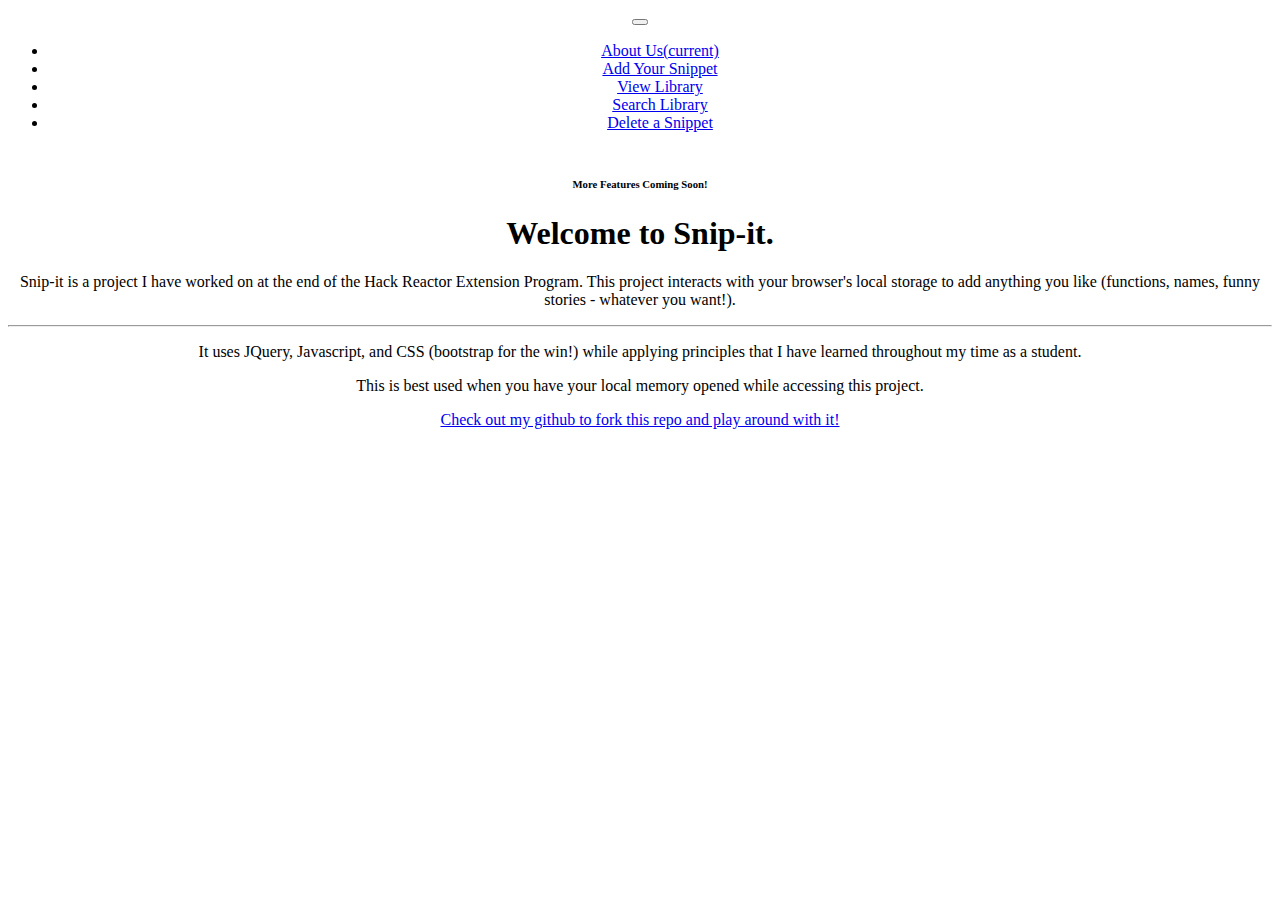
<file: about.html>
<!DOCTYPE html>
<html>
<head>
  <title>My First Crud App</title>
<script src="https://code.jquery.com/jquery-3.3.1.js""></script>
<script src="app.js"></script>
<link rel="stylesheet" type="text/css" href="design.css">
<link rel="stylesheet" href="https://stackpath.bootstrapcdn.com/bootstrap/4.1.0/css/bootstrap.min.css" integrity="sha384-9gVQ4dYFwwWSjIDZnLEWnxCjeSWFphJiwGPXr1jddIhOegiu1FwO5qRGvFXOdJZ4" crossorigin="anonymous"> <script src="https://stackpath.bootstrapcdn.com/bootstrap/4.1.0/js/bootstrap.min.js" integrity="sha384-uefMccjFJAIv6A+rW+L4AHf99KvxDjWSu1z9VI8SKNVmz4sk7buKt/6v9KI65qnm" crossorigin="anonymous"></script>
<link rel="stylesheet" href="https://use.fontawesome.com/releases/v5.0.13/css/all.css" integrity="sha384-DNOHZ68U8hZfKXOrtjWvjxusGo9WQnrNx2sqG0tfsghAvtVlRW3tvkXWZh58N9jp" crossorigin="anonymous">


</head>

<body>

<nav class="navbar navbar-expand-lg navbar-light bg-light">
  <a class="navbar-brand" href="#"><i class="fas fa-cut"></i>

</a>
  <button class="navbar-toggler" type="button" data-toggle="collapse" data-target="#navbarSupportedContent" aria-controls="navbarSupportedContent" aria-expanded="false" aria-label="Toggle navigation">
    <span class="navbar-toggler-icon"></span>
  </button>

  <div class="collapse navbar-collapse" id="navbarSupportedContent">
    <ul class="navbar-nav mr-auto">
      <li class="nav-item active">
        <a class="nav-link" href="about.html"> About Us<span class="sr-only">(current)</span></a>
      </li>
      <li class="nav-item">
        <a class="nav-link" href="add.html"><i class="fas fa-plus"></i> Add Your Snippet</a>
      </li>
      <li class="nav-item">
        <a class="nav-link" href="library.html"><i class="fas fa-book-open"></i> View Library</a>
      </li>
      <li class="nav-item">
        <a class="nav-link" href="search.html"><i class="fas fa-search"></i> Search Library</a>
      </li>
      <li class="nav-item">
        <a class="nav-link" href="delete.html"><i class="fas fa-trash"></i> Delete a Snippet</a>
      </li>
    </ul>
    <form class="form-inline my-2 my-lg-0">
      <h6>More Features Coming Soon!</h6>
    </form>
  </div>
</nav>



<div class="jumbotron">
  <h1 class="display-4">Welcome to Snip-it.</h1>
  <p class="lead">Snip-it is a project I have worked on at the end of the Hack Reactor Extension Program. This project interacts with your browser's local storage to add anything you like (functions, names, funny stories - whatever you want!).</p>
  <hr class="my-4">
  <p>It uses JQuery, Javascript, and CSS (bootstrap for the win!) while applying principles that I have learned throughout my time as a student.</p>
  <p>This is best used when you have your local memory opened while accessing this project.</p>
  <a class="btn btn-primary btn-sm" href="https://github.com/kstahl21/myCrudApp" role="button">Check out my github to fork this repo and play around with it!</a>
</div>


</body>
</html>
</file>
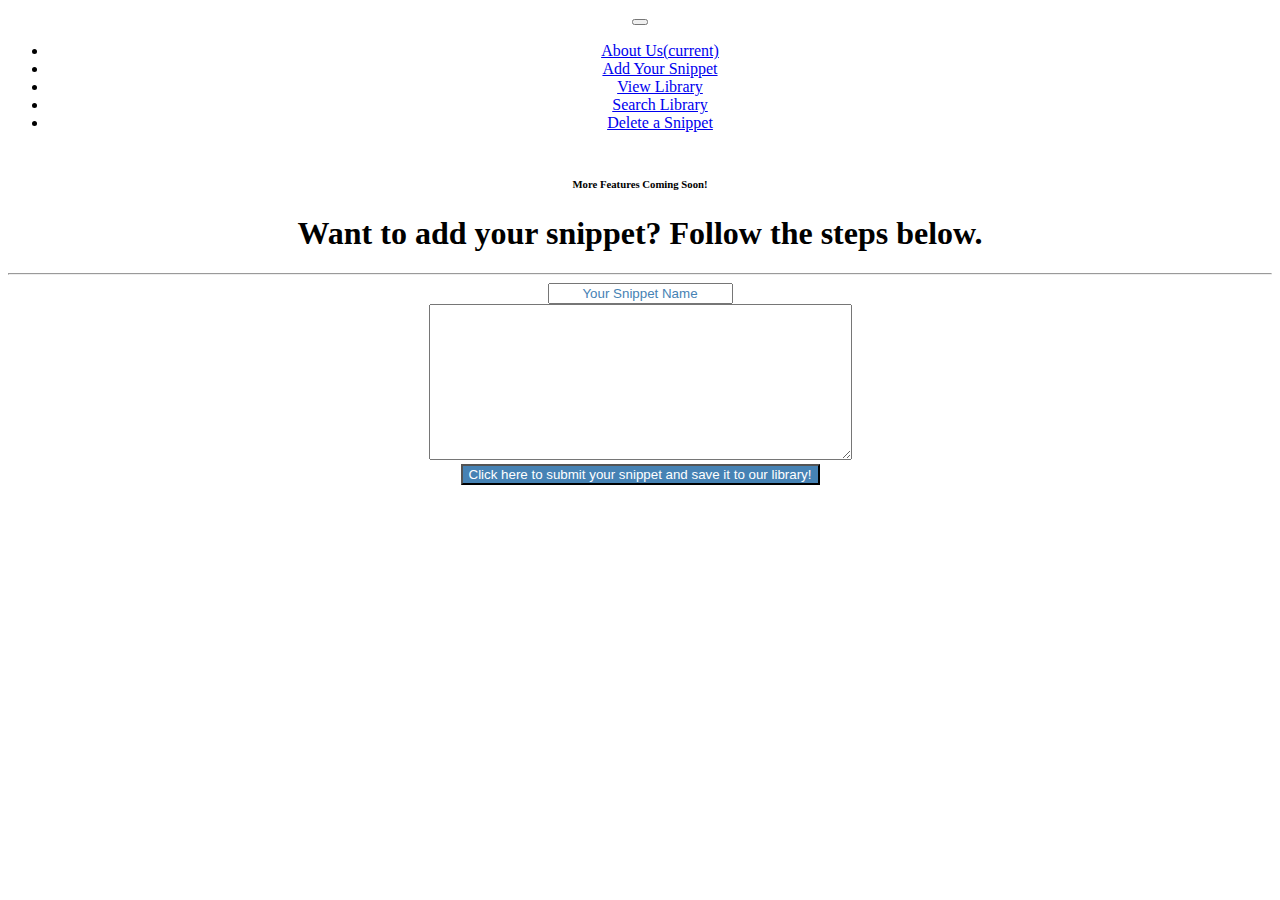
<file: add.html>
<!DOCTYPE html>
<html>
<head>
  <title>My First Crud App</title>
<script src="https://code.jquery.com/jquery-3.3.1.js""></script>
<script src="app.js"></script>
<link rel="stylesheet" type="text/css" href="design.css">
<link rel="stylesheet" href="https://stackpath.bootstrapcdn.com/bootstrap/4.1.0/css/bootstrap.min.css" integrity="sha384-9gVQ4dYFwwWSjIDZnLEWnxCjeSWFphJiwGPXr1jddIhOegiu1FwO5qRGvFXOdJZ4" crossorigin="anonymous"> <script src="https://stackpath.bootstrapcdn.com/bootstrap/4.1.0/js/bootstrap.min.js" integrity="sha384-uefMccjFJAIv6A+rW+L4AHf99KvxDjWSu1z9VI8SKNVmz4sk7buKt/6v9KI65qnm" crossorigin="anonymous"></script>
<link rel="stylesheet" href="https://use.fontawesome.com/releases/v5.0.13/css/all.css" integrity="sha384-DNOHZ68U8hZfKXOrtjWvjxusGo9WQnrNx2sqG0tfsghAvtVlRW3tvkXWZh58N9jp" crossorigin="anonymous">


</head>

<body>

<nav class="navbar navbar-expand-lg navbar-light bg-light">
  <a class="navbar-brand" href="#"><i class="fas fa-cut"></i>

</a>
  <button class="navbar-toggler" type="button" data-toggle="collapse" data-target="#navbarSupportedContent" aria-controls="navbarSupportedContent" aria-expanded="false" aria-label="Toggle navigation">
    <span class="navbar-toggler-icon"></span>
  </button>

  <div class="collapse navbar-collapse" id="navbarSupportedContent">
    <ul class="navbar-nav mr-auto">
      <li class="nav-item">
        <a class="nav-link" href="about.html"> About Us<span class="sr-only">(current)</span></a>
      </li>
      <li class="nav-item active">
        <a class="nav-link" href="add.html"><i class="fas fa-plus"></i> Add Your Snippet</a>
      </li>
      <li class="nav-item">
        <a class="nav-link" href="library.html"><i class="fas fa-book-open"></i> View Library</a>
      </li>
      <li class="nav-item">
        <a class="nav-link" href="search.html"><i class="fas fa-search"></i> Search Library</a>
      </li>
      <li class="nav-item">
        <a class="nav-link" href="delete.html"><i class="fas fa-trash"></i> Delete a Snippet</a>
      </li>
    </ul>
    <form class="form-inline my-2 my-lg-0">
      <h6>More Features Coming Soon!</h6>
    </form>
  </div>
</nav>

<div class="jumbotron">
  <h1>Want to add your snippet? Follow the steps below.</h1>
  <p class="lead"></p>
  <hr class="my-4">
  <input class="snippetName" type="text" placeholder="Your Snippet Name">
  <div><textarea class="snippetCode" rows="10" cols="50"  type="text"> </textarea> </div>
  <div><button class ="submitSnippet">Click here to submit your snippet and save it to our library!</button></div></p>
</div>










</body>
</html>
</file>
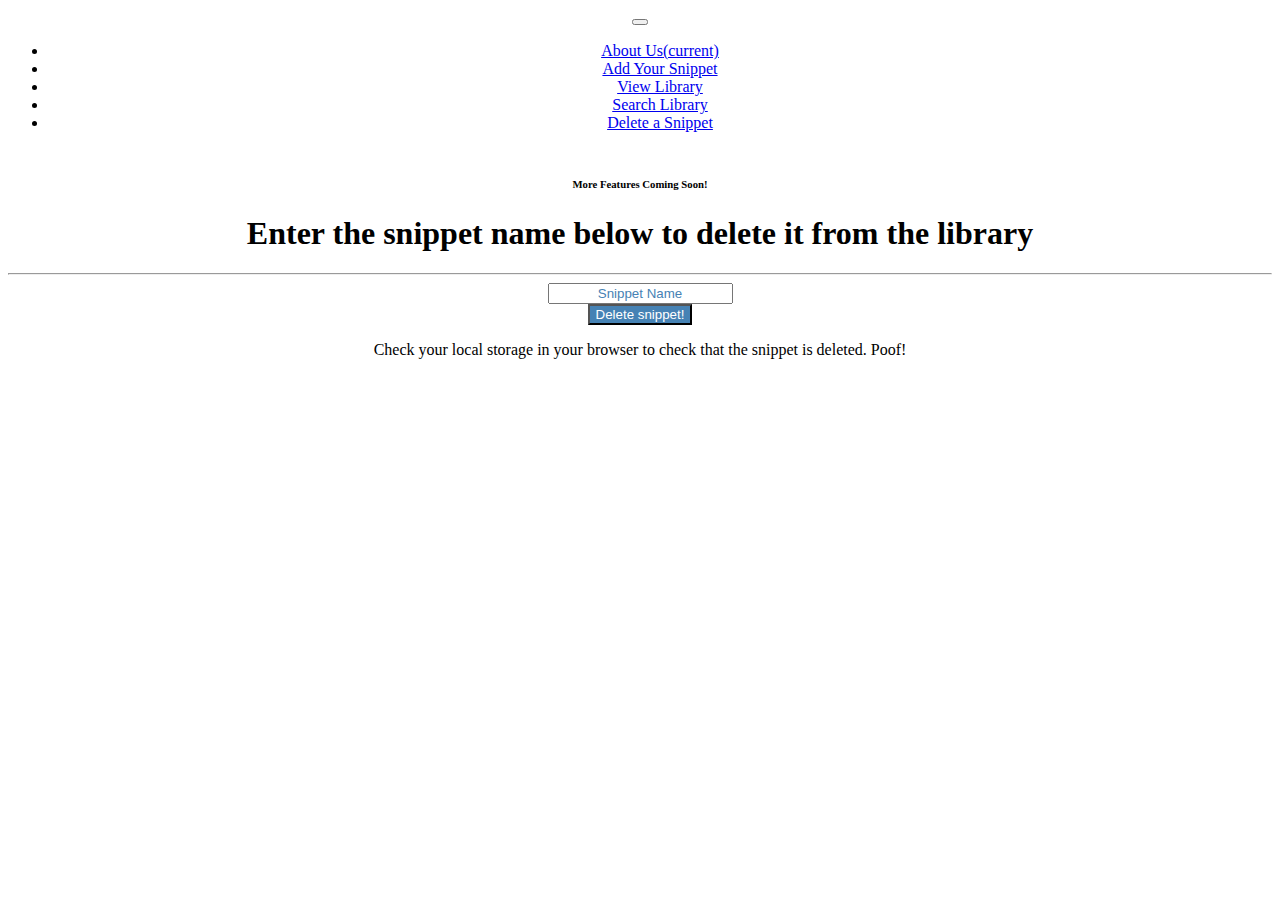
<file: delete.html>
<!DOCTYPE html>
<html>
<head>
  <title>My First Crud App</title>
<script src="https://code.jquery.com/jquery-3.3.1.js""></script>
<script src="app.js"></script>
<link rel="stylesheet" type="text/css" href="design.css">
<link rel="stylesheet" href="https://stackpath.bootstrapcdn.com/bootstrap/4.1.0/css/bootstrap.min.css" integrity="sha384-9gVQ4dYFwwWSjIDZnLEWnxCjeSWFphJiwGPXr1jddIhOegiu1FwO5qRGvFXOdJZ4" crossorigin="anonymous"> <script src="https://stackpath.bootstrapcdn.com/bootstrap/4.1.0/js/bootstrap.min.js" integrity="sha384-uefMccjFJAIv6A+rW+L4AHf99KvxDjWSu1z9VI8SKNVmz4sk7buKt/6v9KI65qnm" crossorigin="anonymous"></script>
<link rel="stylesheet" href="https://use.fontawesome.com/releases/v5.0.13/css/all.css" integrity="sha384-DNOHZ68U8hZfKXOrtjWvjxusGo9WQnrNx2sqG0tfsghAvtVlRW3tvkXWZh58N9jp" crossorigin="anonymous">


</head>

<body>

<nav class="navbar navbar-expand-lg navbar-light bg-light">
  <a class="navbar-brand" href="#"><i class="fas fa-cut"></i>

</a>
  <button class="navbar-toggler" type="button" data-toggle="collapse" data-target="#navbarSupportedContent" aria-controls="navbarSupportedContent" aria-expanded="false" aria-label="Toggle navigation">
    <span class="navbar-toggler-icon"></span>
  </button>

  <div class="collapse navbar-collapse" id="navbarSupportedContent">
    <ul class="navbar-nav mr-auto">
      <li class="nav-item">
        <a class="nav-link" href="about.html"> About Us<span class="sr-only">(current)</span></a>
      </li>
      <li class="nav-item">
        <a class="nav-link" href="add.html"><i class="fas fa-plus"></i> Add Your Snippet</a>
      </li>
      <li class="nav-item">
        <a class="nav-link" href="library.html"><i class="fas fa-book-open"></i> View Library</a>
      </li>
      <li class="nav-item">
        <a class="nav-link" href="search.html"><i class="fas fa-search"></i> Search Library</a></li>
      <li class="nav-item active">
        <a class="nav-link" href="delete.html"><i class="fas fa-trash"></i> Delete a Snippet</a>
      </li>
    </ul>
    <form class="form-inline my-2 my-lg-0">
      <h6>More Features Coming Soon!</h6>
    </form>
  </div>
</nav>


<div class="jumbotron">
  <h1>Enter the snippet name below to delete it from the library</h1>
  <p class="lead"></p>
  <hr class="my-4">
  <input class="deleteName" type="text" placeholder="Snippet Name">
  <div><button class ="deleteButton">Delete snippet!</button></div>
  <p>Check your local storage in your browser to check that the snippet is deleted. Poof!</p>
</div>

</body>
</html>
</file>
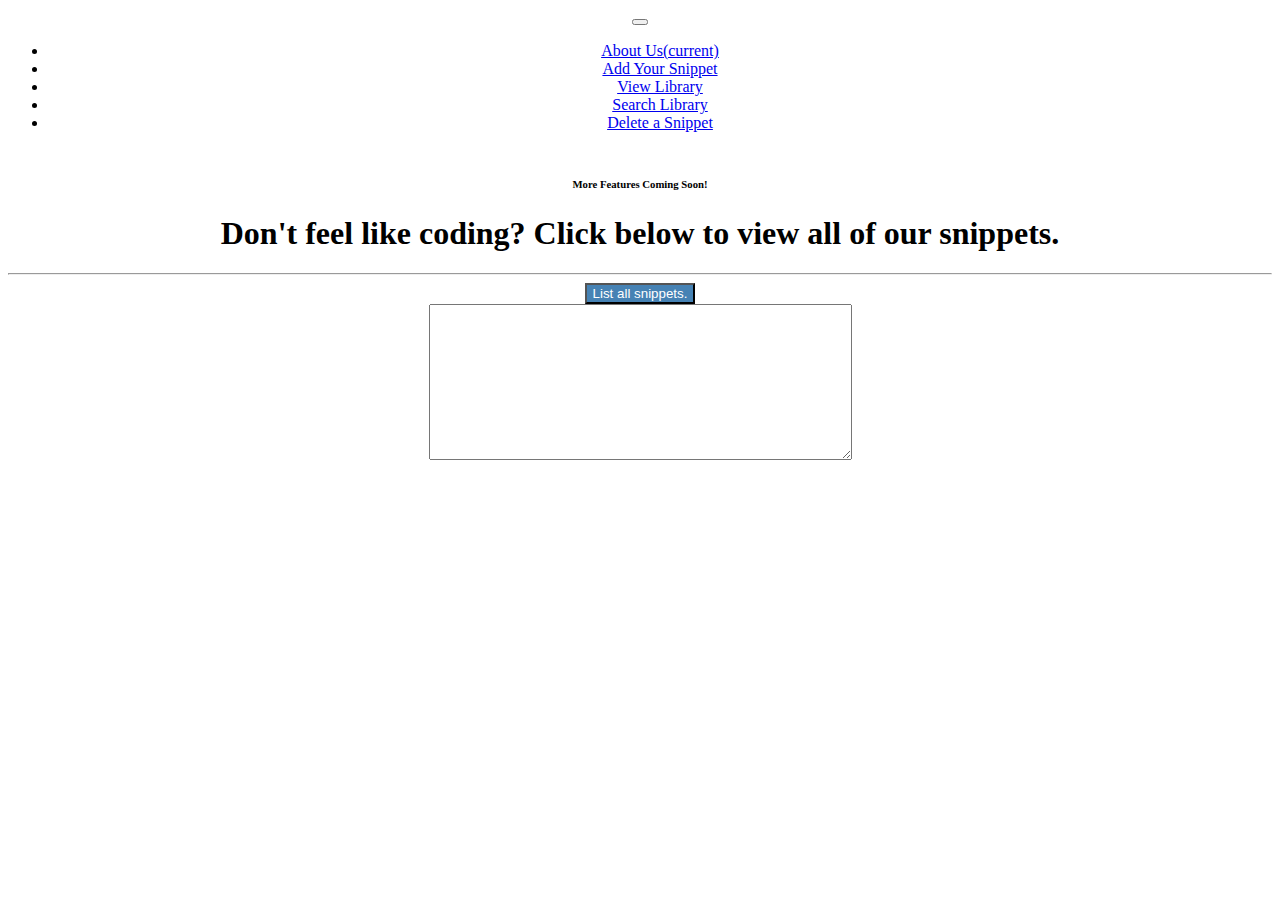
<file: library.html>
<!DOCTYPE html>
<html>
<head>
  <title>My First Crud App</title>
<script src="https://code.jquery.com/jquery-3.3.1.js""></script>
<script src="app.js"></script>
<link rel="stylesheet" type="text/css" href="design.css">
<link rel="stylesheet" href="https://stackpath.bootstrapcdn.com/bootstrap/4.1.0/css/bootstrap.min.css" integrity="sha384-9gVQ4dYFwwWSjIDZnLEWnxCjeSWFphJiwGPXr1jddIhOegiu1FwO5qRGvFXOdJZ4" crossorigin="anonymous"> <script src="https://stackpath.bootstrapcdn.com/bootstrap/4.1.0/js/bootstrap.min.js" integrity="sha384-uefMccjFJAIv6A+rW+L4AHf99KvxDjWSu1z9VI8SKNVmz4sk7buKt/6v9KI65qnm" crossorigin="anonymous"></script>
<link rel="stylesheet" href="https://use.fontawesome.com/releases/v5.0.13/css/all.css" integrity="sha384-DNOHZ68U8hZfKXOrtjWvjxusGo9WQnrNx2sqG0tfsghAvtVlRW3tvkXWZh58N9jp" crossorigin="anonymous">


</head>

<body>

<nav class="navbar navbar-expand-lg navbar-light bg-light">
  <a class="navbar-brand" href="#"><i class="fas fa-cut"></i>

</a>
  <button class="navbar-toggler" type="button" data-toggle="collapse" data-target="#navbarSupportedContent" aria-controls="navbarSupportedContent" aria-expanded="false" aria-label="Toggle navigation">
    <span class="navbar-toggler-icon"></span>
  </button>

  <div class="collapse navbar-collapse" id="navbarSupportedContent">
    <ul class="navbar-nav mr-auto">
      <li class="nav-item">
        <a class="nav-link" href="about.html"> About Us<span class="sr-only">(current)</span></a>
      </li>
      <li class="nav-item">
        <a class="nav-link" href="add.html"><i class="fas fa-plus"></i> Add Your Snippet</a>
      </li>
      <li class="nav-item active">
        <a class="nav-link" href="library.html"><i class="fas fa-book-open"></i> View Library</a>
      </li>
      <li class="nav-item">
        <a class="nav-link" href="search.html"><i class="fas fa-search"></i> Search Library</a>
      </li>
      <li class="nav-item">
        <a class="nav-link" href="delete.html"><i class="fas fa-trash"></i> Delete a Snippet</a>
      </li>
    </ul>
    <form class="form-inline my-2 my-lg-0">
      <h6>More Features Coming Soon!</h6>
    </form>
  </div>
</nav>


<div class="jumbotron">
  <h1>Don't feel like coding? Click below to view all of our snippets.</h1>
  <p class="lead"></p>
  <hr class="my-4">
  <div><button class ="listAllButton">List all snippets.</button></div>
  <div><textarea class="listAllCode" rows="10" cols="50"  type="text"> </textarea> </div>
</div>
</body>
</html>
</file>
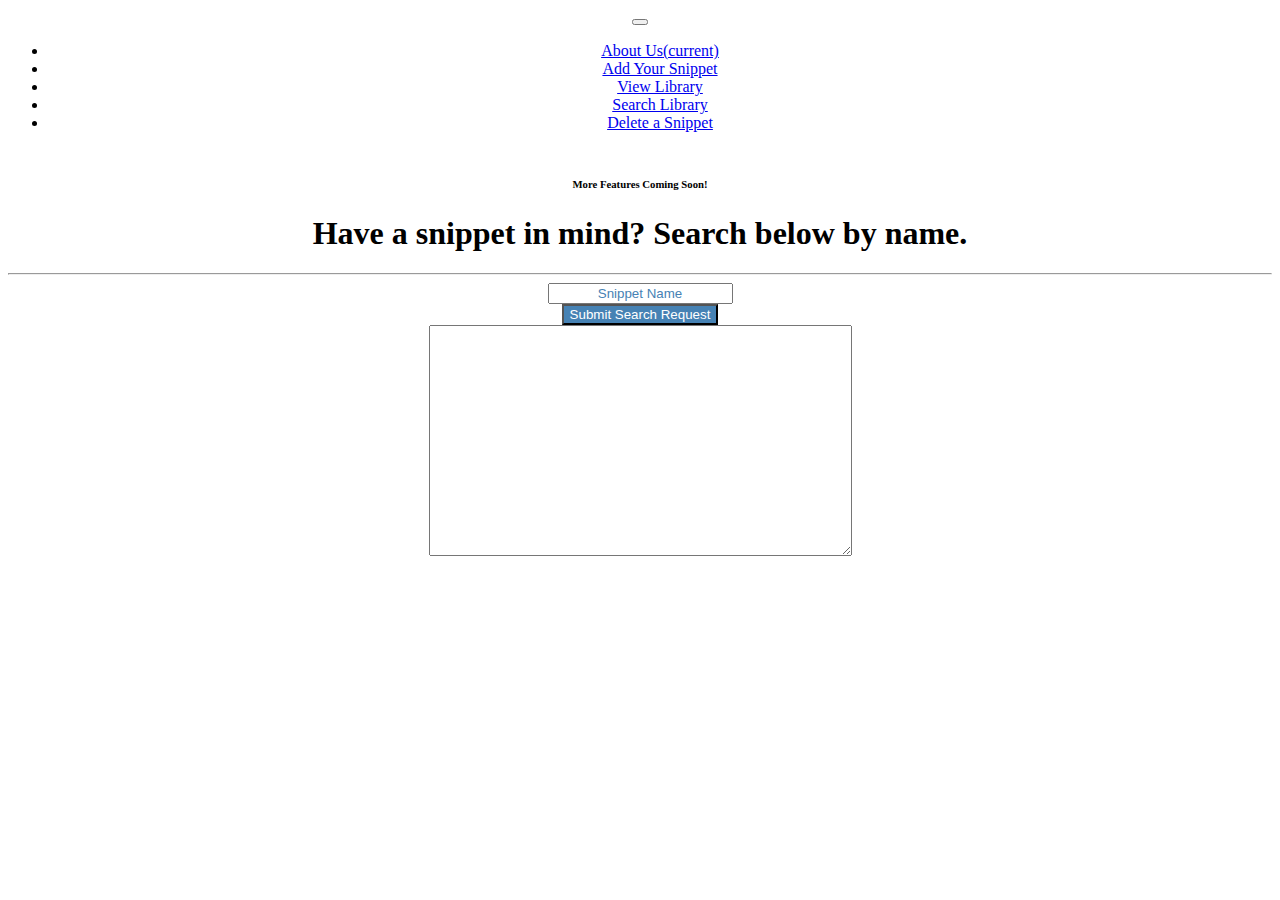
<file: search.html>
<!DOCTYPE html>
<html>
<head>
  <title>My First Crud App</title>
<script src="https://code.jquery.com/jquery-3.3.1.js""></script>
<script src="app.js"></script>
<link rel="stylesheet" type="text/css" href="design.css">
<link rel="stylesheet" href="https://stackpath.bootstrapcdn.com/bootstrap/4.1.0/css/bootstrap.min.css" integrity="sha384-9gVQ4dYFwwWSjIDZnLEWnxCjeSWFphJiwGPXr1jddIhOegiu1FwO5qRGvFXOdJZ4" crossorigin="anonymous"> <script src="https://stackpath.bootstrapcdn.com/bootstrap/4.1.0/js/bootstrap.min.js" integrity="sha384-uefMccjFJAIv6A+rW+L4AHf99KvxDjWSu1z9VI8SKNVmz4sk7buKt/6v9KI65qnm" crossorigin="anonymous"></script>
<link rel="stylesheet" href="https://use.fontawesome.com/releases/v5.0.13/css/all.css" integrity="sha384-DNOHZ68U8hZfKXOrtjWvjxusGo9WQnrNx2sqG0tfsghAvtVlRW3tvkXWZh58N9jp" crossorigin="anonymous">


</head>

<body>

<nav class="navbar navbar-expand-lg navbar-light bg-light">
  <a class="navbar-brand" href="#"><i class="fas fa-cut"></i>

</a>
  <button class="navbar-toggler" type="button" data-toggle="collapse" data-target="#navbarSupportedContent" aria-controls="navbarSupportedContent" aria-expanded="false" aria-label="Toggle navigation">
    <span class="navbar-toggler-icon"></span>
  </button>

  <div class="collapse navbar-collapse" id="navbarSupportedContent">
    <ul class="navbar-nav mr-auto">
      <li class="nav-item">
        <a class="nav-link" href="about.html"> About Us<span class="sr-only">(current)</span></a>
      </li>
      <li class="nav-item">
        <a class="nav-link" href="add.html"><i class="fas fa-plus"></i> Add Your Snippet</a>
      </li>
      <li class="nav-item">
        <a class="nav-link" href="library.html"><i class="fas fa-book-open"></i> View Library</a>
      </li>
      <li class="nav-item active">
        <a class="nav-link" href="search.html"><i class="fas fa-search"></i> Search Library</a>
      </li>
      <li class="nav-item">
        <a class="nav-link" href="delete.html"><i class="fas fa-trash"></i> Delete a Snippet</a>
      </li>
    </ul>
    <form class="form-inline my-2 my-lg-0">
      <h6>More Features Coming Soon!</h6>
    </form>
  </div>
</nav>

<div class="jumbotron">
  <h1>Have a snippet in mind? Search below by name.</h1>
  <p class="lead"></p>
  <hr class="my-4">
  <input class="snippetSearchText" type="text" placeholder="Snippet Name" list="names">
  <div><button class ="searchButton">Submit Search Request</button></div>
  <div><textarea class="snippetCodeResult" rows="15" cols="50" type="text"></textarea></div>
  </div>
</div>






</body>
</html>
</file>
<file: design.css>
/*.autocomplete {
  the container must be positioned relative:
  position: relative;
  display: inline-block;
}*/

body {
	
	background-color: white;
	text-align: center;


}

.jumbotron {
	text-align: center;

}

.form-inline {
	padding-top: 5px;
}


.snippetName::placeholder {
	color: #4682B4;
	opacity: 1;
}



.snippetName {
	text-align: center;
}

.snippetSearchText::placeholder {
	color: #4682B4;
	opacity: 1;
}
.submitSnippet{
	background-color: 	#4682B4;
	color: white;
}

.searchButton{
	background-color: 	#4682B4;
	color: white;
}

.snippetSearchText {
	text-align: center;
}

.listAllButton{
	background-color: 	#4682B4;
	color: white;
}

.deleteName::placeholder{
	text-align: center;
	color: 	#4682B4;
	opacity: 1;
}

.deleteButton {
	background-color: #4682B4;
	color: white;
}
</file>
